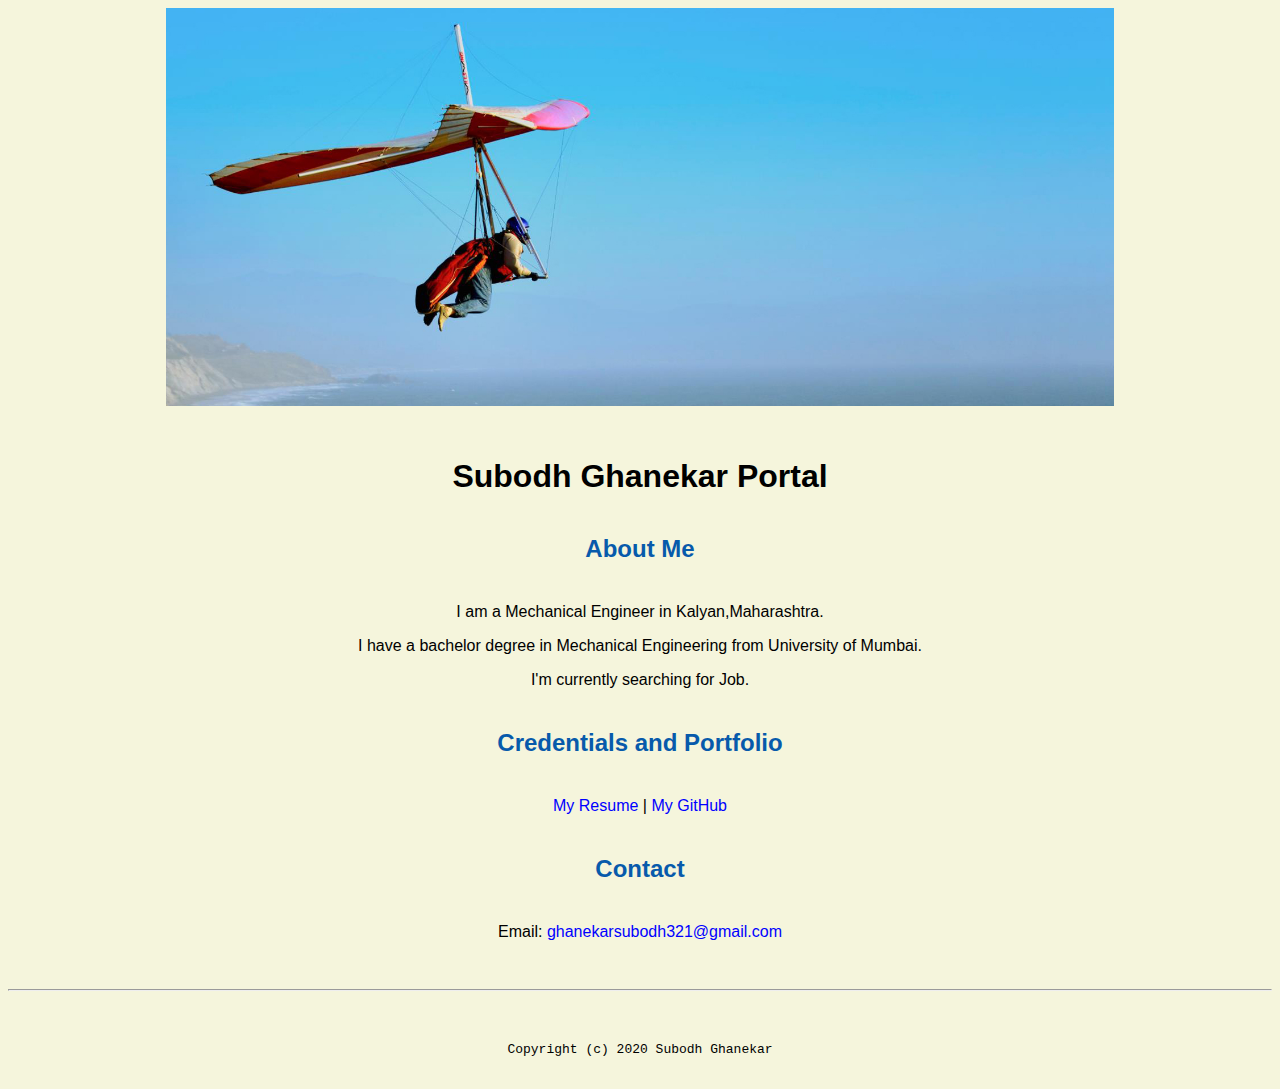
<file: index.html>
<!doctype html>

<!-- this is a comment for human! -->

<html lang="en">

  <header>
    <title>Subodh Ghanekar Portal</title>
    <link rel="stylesheet" href="css/master.css">
    <link rel="FaviconIcon" href="favicon.ico" type="image/x-icon">
    <link rel="shortcut" href="favicon.ico" type="image/x-icon">
    <meta name="viewport" content="widht=device-width, initial-scale=1, shrink-to-fit=no">
    <meta name="name" content="Subodh Ghanekar Portal">
    <meta name="robots" content="noindex, nofollow">
  </header>

  <body>
    <img src="images/banner.jpg" width ="75%" alt="banner">
    <h1>Subodh Ghanekar Portal</h1>
    <h2>About Me</h2>
    <p>I am a Mechanical Engineer in Kalyan,Maharashtra.</p>
    <p>I have a bachelor degree in Mechanical Engineering from University of Mumbai.</p>
    <p>I'm currently searching for Job.</p>
    <h2>Credentials and Portfolio</h2>

    <p><a href="resume.html">My Resume</a> | <a href="https://github.com/SD9097"> My GitHub</a></p>
    <h2>Contact</h2>

    <p>Email: <a href="mailto:ghanekarsubodh321@gmail.com">ghanekarsubodh321@gmail.com</a></p>
  </body>

  <footer>
    <hr>
    <code>Copyright (c) 2020 Subodh Ghanekar</code>
  </footer>

</html>
</file>
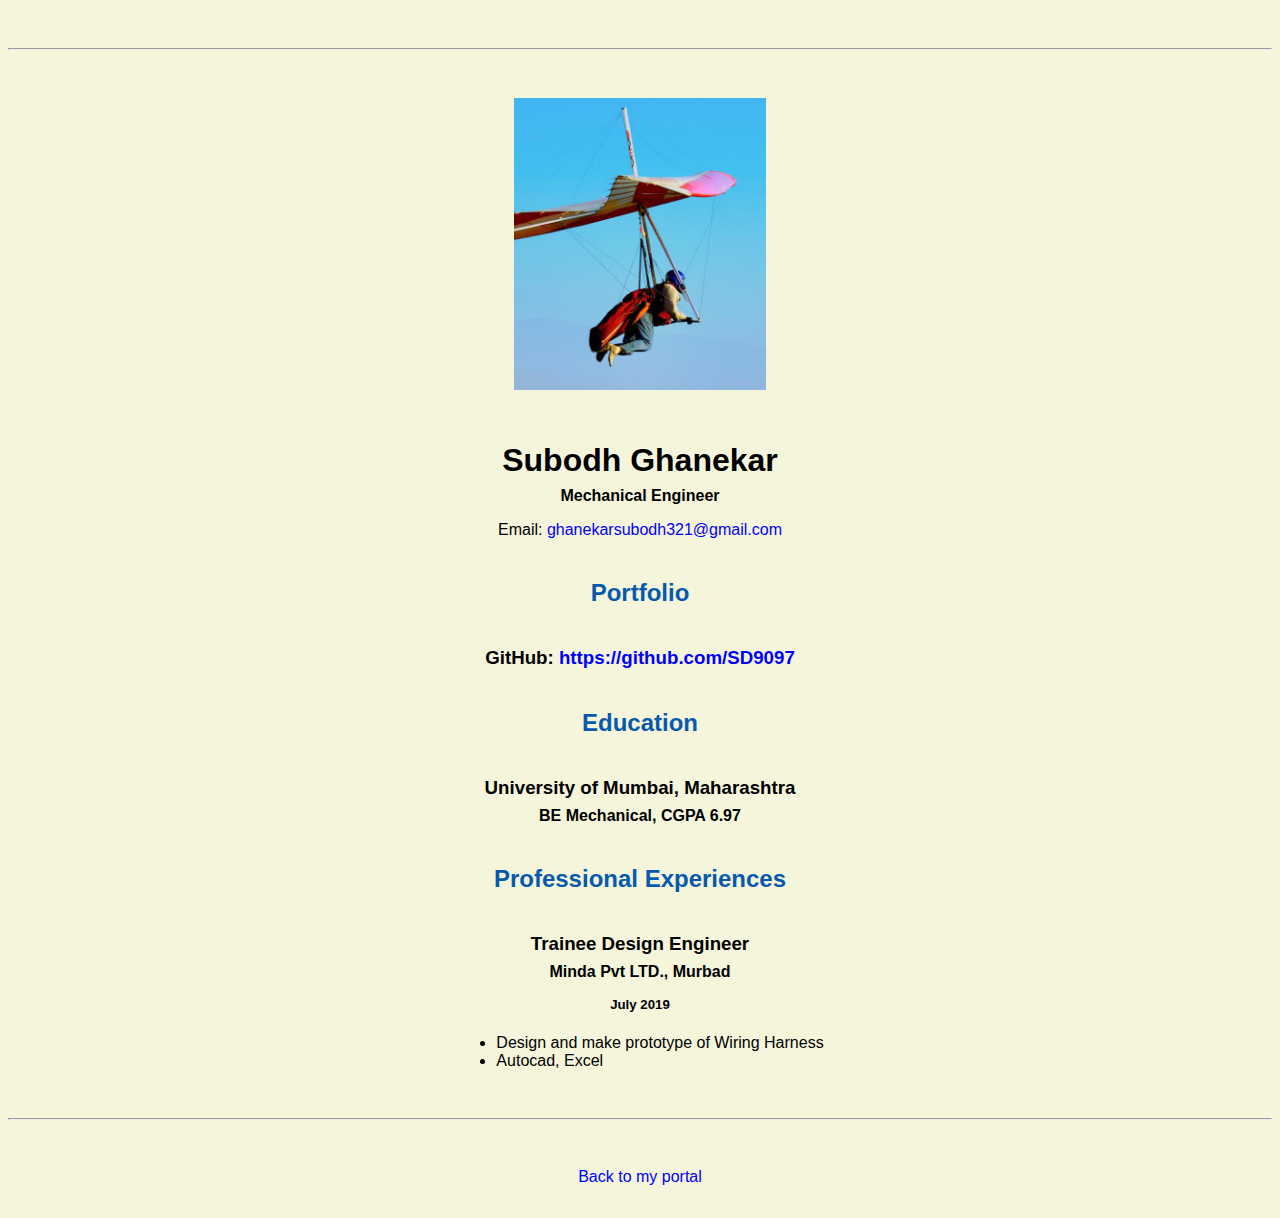
<file: resume.html>
<!doctype html>

<!-- this is a comment for human! -->

<html lang="en">

  <header>
    <title>Subodh Ghanekar Resume</title>
    <link rel="stylesheet" href="css/master.css">
    <link rel="FaviconIcon" href="favicon.ico" type="image/x-icon">
    <link rel="shortcut" href="favicon.ico" type="image/x-icon">
    <meta name="viewport" content="widht=device-width, initial-scale=1, shrink-to-fit=no">
    <meta name="name" content="Subodh Ghanekar Portal">
    <meta name="robots" content="noindex, nofollow">
  </header>
  </header>

  <body>
    <hr>

    <img src="images/headshot.jpg" alt="Subodh headshot" width="20%">

    <h1>Subodh Ghanekar</h1>
    <h4>Mechanical Engineer</h4>

    <p>Email: <a href="mailto:ghanekarsubodh321@gmail.com" target="_blank">ghanekarsubodh321@gmail.com</a></p>
    <!-- don't post physical address, personal phone number or other personal information on the web! -->

    <h2>Portfolio</h2>
      <h3>GitHub: <a href="https://github.com/SD9097" target="_blank">https://github.com/SD9097</a></h3>

    <h2>Education</h2>

    <h3>University of Mumbai, Maharashtra</h3>
    <h4>BE Mechanical, CGPA 6.97</h4>

    <h2>Professional Experiences</h2>

    <h3>Trainee Design Engineer</h3>
    <h4>Minda Pvt LTD., Murbad</h4>
    <h5>July 2019</h5>
      <ul>
        <li>Design and make prototype of Wiring Harness</li>
        <li>Autocad, Excel</li>
      </ul>


  </body>

  <footer>
  <hr>
  <p><a href="index.html">Back to my portal</a><p>
  </footer>

</html>
</file>
<file: css/master.css>
/* Cascading stylesheet for the website */

/* Text inside these asterisks and slashes are comments for human */

  a {
    color: blue;/* set the text color to blue here */
    text-decoration: none; /* This means we do not want hyperlinks to be underlined */
  }

  a:hover {
    color: red;/* set the text color to red here */
    text-decoration: none; /* This means we do not want hyperlinks to be underlined */
  }

  body {
    background-color: beige;
    color: black;/* set the background color here */
    /* set the text color to black here */
    font-family: Arial, Helvetica, sans-serif;/* set the font here */
    text-align: center; /* set the text alignment here */
   }

  footer {
    margin-top: 2rem;
    margin-bottom: 2rem;
  }

  h1 {
    margin-bottom: 0.5rem;
    margin-top: 3rem;
   }

  h2 {
    color: #075AAB;/* set the text color of to #075AAB here */
    margin-bottom: 2.5rem;
    margin-top: 2.5rem;
  }

    h3 {
    margin-bottom: 0;
    margin-top: 2rem;
  }

  h4 {
    margin-bottom: 1rem;
    margin-top: 0.5rem;
  }

  h5 {
    margin-top: 0.5rem;
  }

  hr {
    margin-bottom: 3rem;
    margin-top: 3rem;
  }

  /* this controls how the bullet points in the resume page looks */
  ul {
    display: table;
    margin: 0 auto;
    text-align: left;
  }
</file>
